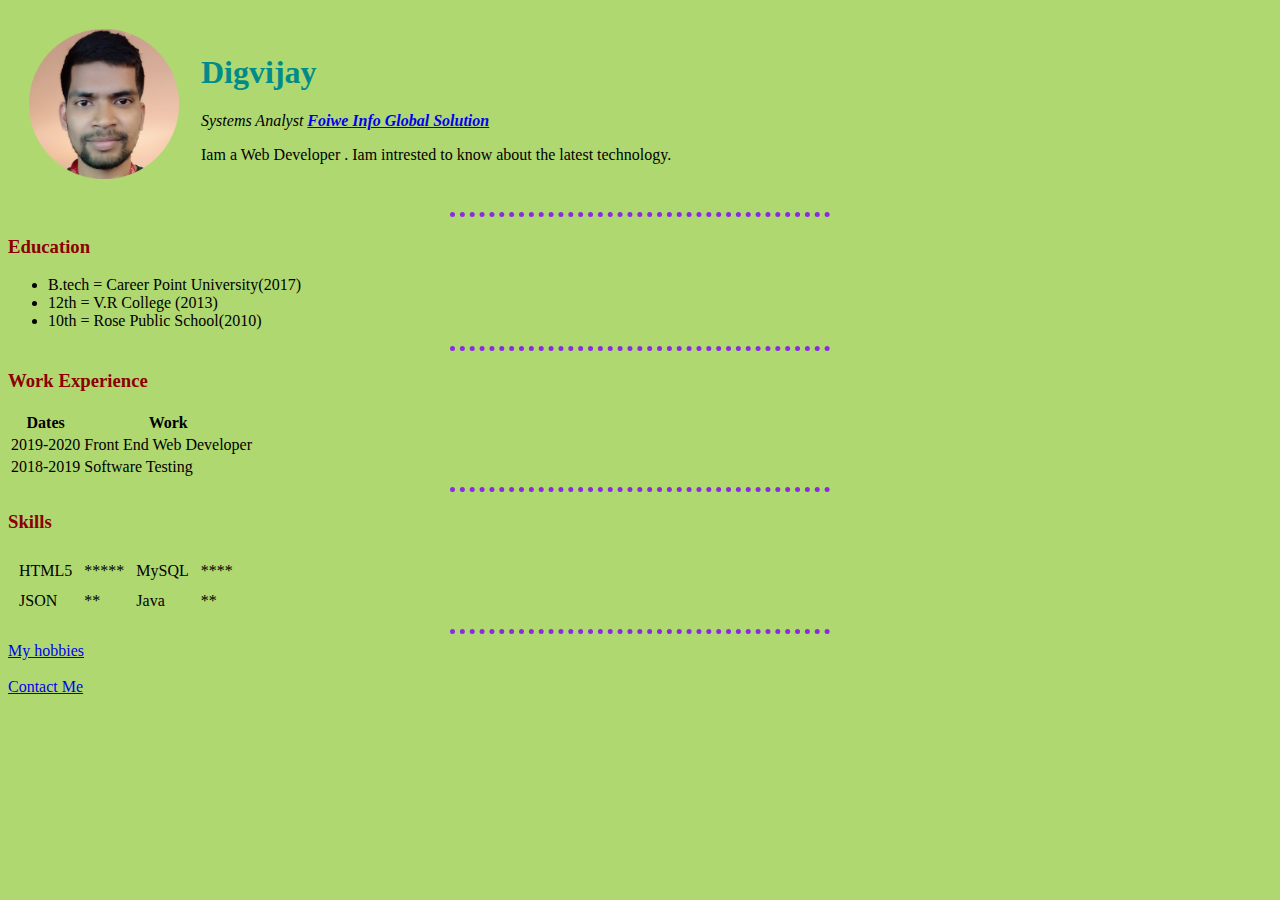
<file: index.html>
<!DOCTYPE html>
<html lang="en">
<head>
    <meta charset="UTF-8">
    <meta name="viewport" content="width= , initial-scale=1.0">
    <title>Digvijay Personal site</title>
    <link rel="stylesheet" href="css/styles.css"><link>
</head>
<body>
    <table cellspacing="20">
        <tr>
            <td> 
                <img src="image/digvijay.png" width="150px" alt="Digvijay profile picture">
            </td>

            <td>
                <h1>Digvijay</h1>
                <p><em>Systems Analyst <strong><a href="https://www.foiwe.com/">Foiwe Info Global Solution</a></strong></em></p>
                <p>Iam a Web Developer . Iam intrested to know about the latest technology.</p>
            </td>
        </tr>
    </table>
   
    
    <hr>
    <h3>Education</h3> 
    <ul>
        <li>B.tech = Career Point University(2017)</li>
        <li>12th   = V.R College (2013)</li>
        <li>10th  = Rose Public School(2010)</li>
    </ul>
    <hr>
    <h3>Work Experience</h3>
    <table>
        <thead>
            <tr>
                <th>Dates</th>
                <th>Work</th>
            </tr>

        </thead>
        <tbody>

        </tbody>
        <tfoot>

        </tfoot>
        <tr>
            <td>2019-2020</td>
            <td>Front End Web Developer</td>
        </tr>
        <tr>
            <td>2018-2019</td>
            <td>Software Testing</td>
        </tr>
    </table>
    <hr>
    <h3>Skills</h3>
    <table cellspacing="10">
        <tr>
            <td>HTML5</td>
            <td>*****</td>
            <td>MySQL</td>
            <td>****</td>
        </tr>
        
        <tr>
            <td>JSON</td>
            <td>**</td>
            <td>Java</td>
            <td>**</td>
        </tr>
      
        

    </table>
    <hr>
    <a href="hobbies.html">My hobbies</a>
    <br>
    <br>
    <a href="contact-me.html">Contact Me</a>

</body>
</html>
</file>
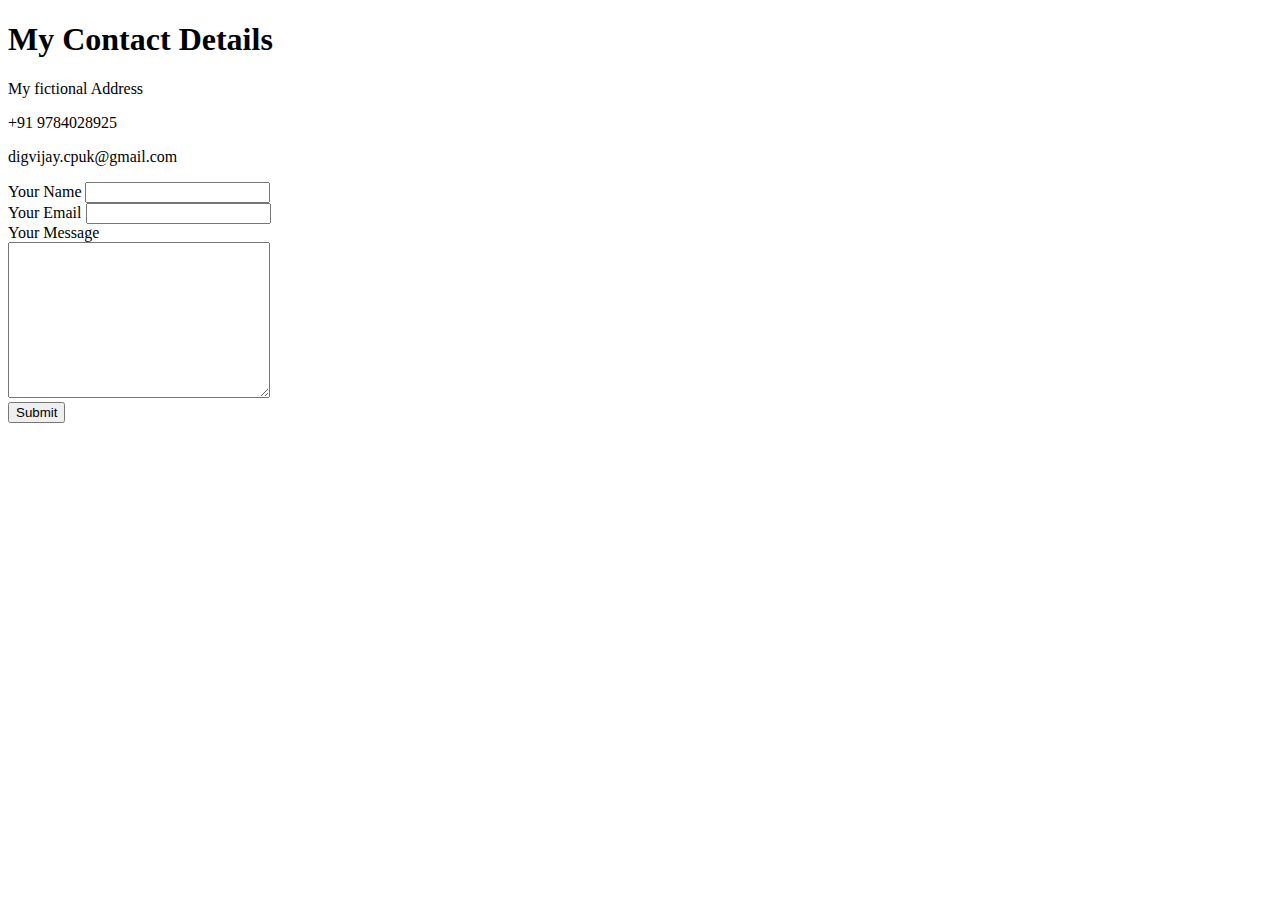
<file: contact-me.html>
<!DOCTYPE html>
<html lang="en">
<head>
    <meta charset="UTF-8">
    <meta name="viewport" content="width=device-width, initial-scale=1.0">
    <title>Contact Me</title>
</head>
<body>
    <h1>My Contact Details</h1>
    <p>My fictional Address</p>
    <p>+91 9784028925
    <P>digvijay.cpuk@gmail.com</P>
</body>
<form action="mailto:digvijay.cpuk@gmail.com" method="post" enctype="text/plain">
    <label>Your Name</label>
    <input type="text" name="yourName" value="">
    <br>
    <label>Your Email</label>
    <input type="email" name="yourEmail" value="">
    <br>
    <label>Your Message</label>
    <br>
    <textarea name="yourMessage" rows="10" cols="30"></textarea>
    <br>
    <input type="Submit">
</form>
</html>
</file>
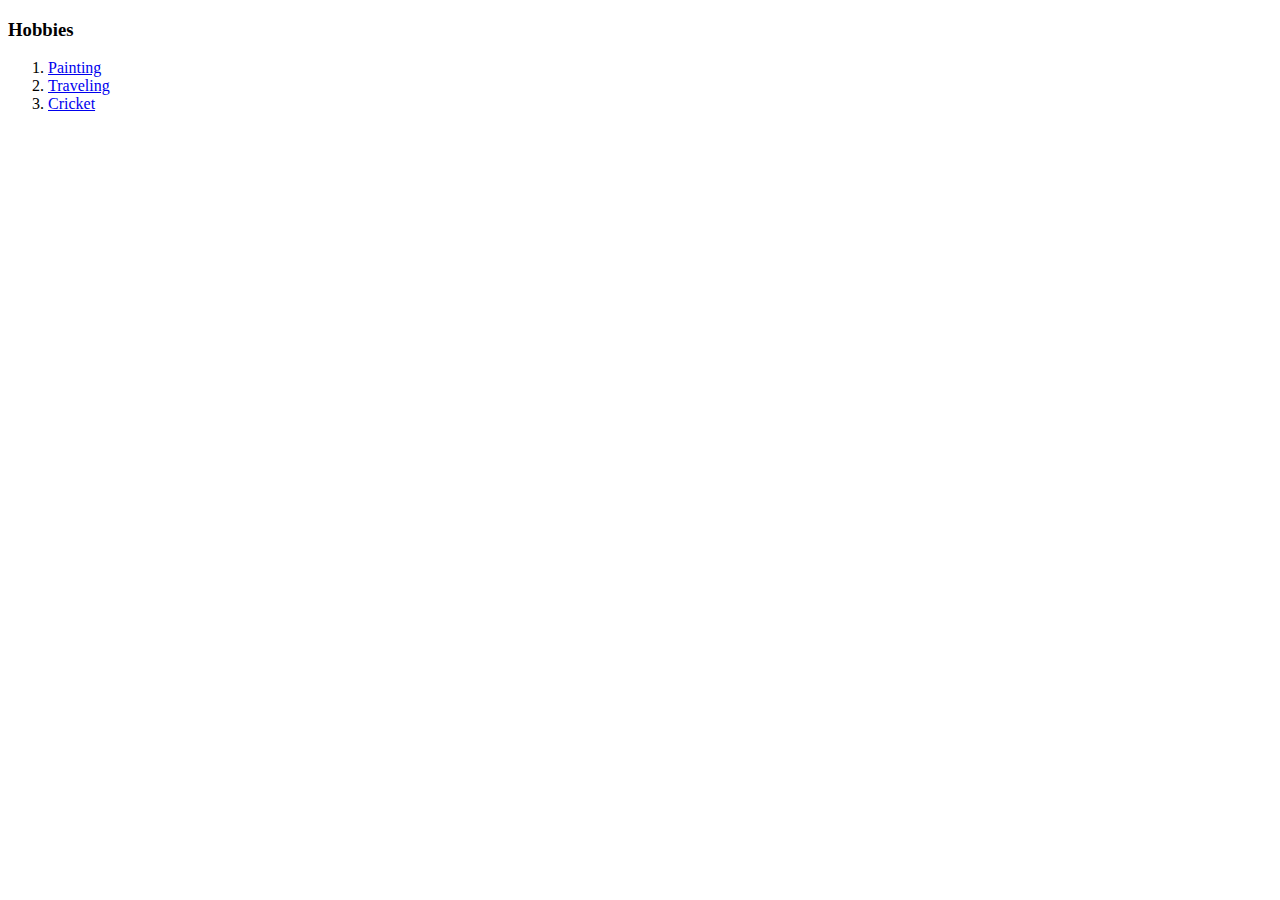
<file: hobbies.html>
<!DOCTYPE html>
<html lang="en">
<head>
    <meta charset="UTF-8">
    <meta name="viewport" content="width=device-width, initial-scale=1.0">
    <title>My Hobbies</title>
</head>
<body>
    <h3>Hobbies</h3>
    <ol>
        <li><a href="https://www.youtube.com/watch?v=aNi3G-jiJRs">Painting</a></li>
        <li><a href="https://www.youtube.com/watch?v=h3HkghZpSIw">Traveling</a></li>
        <li><a href="https://www.youtube.com/watch?v=-oIaRuIFWsY">Cricket</a></li>
    </ol>
</body>
</html>
</file>
<file: css/styles.css>
body{
    background-color:rgb(176, 216, 112);
}
hr{
    border-style: none;
    border-top-style: dotted;
    border-color: blueviolet;
    border-width: 5px;
    width: 30%;
}
h1{
    color: darkcyan;
}
h3{
    color: darkred;
}
</file>
